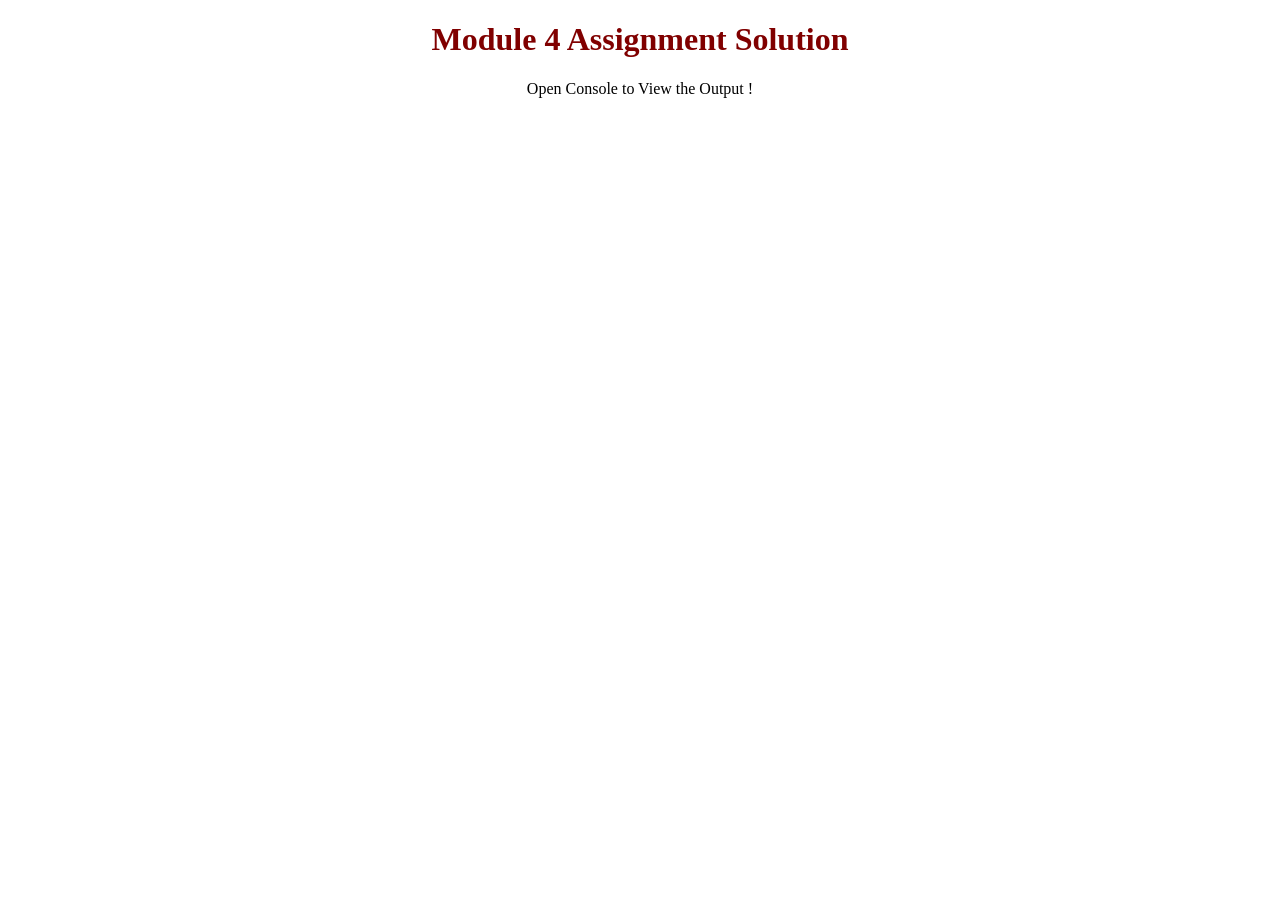
<file: mod4Solu/index.html>
<!DOCTYPE html>
<html>
<head>
  <script src="script.js"></script>
</head>
<body>

	<!--<script src="script.js"></script>-->

  <h1 id="heading" style="text-align: center; color: #800000;">Module 4 Assignment Solution</h1>
  
    <script src="helomsg.js"></script>
    <script src="byemsg.js"></script>
    <script src="script.js"></script>

    <p style="text-align: center;">Open Console to View the Output !</p>

</body>
</html>
</file>
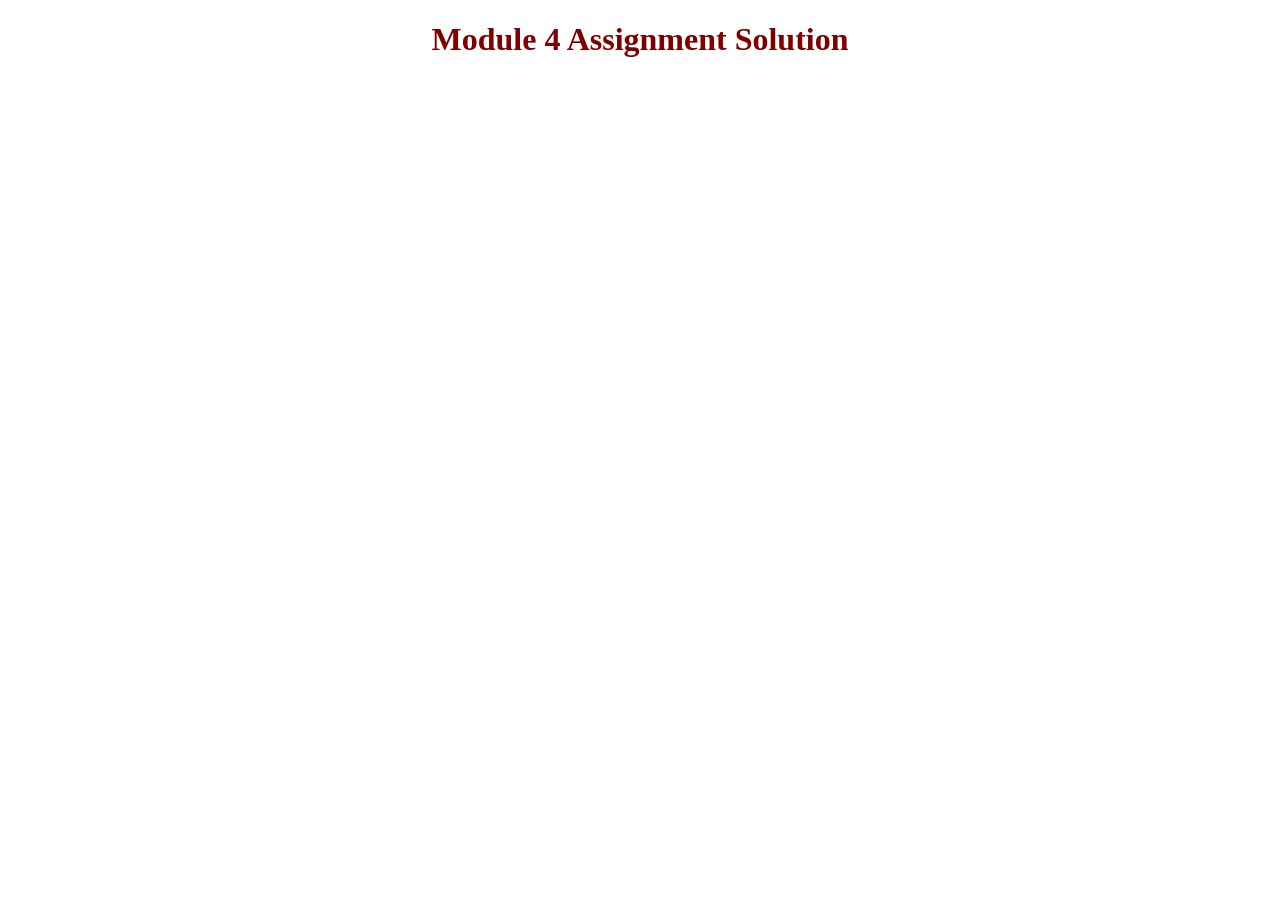
<file: mod4Solution/index.html>
<!DOCTYPE html>
<html>
<head>
  
</head>
<body>

  <h1 style="text-align: center; color: #800000;">Module 4 Assignment Solution</h1>
  
    <script src="script.js"></script>

    <!--(name[0]=='j' || name[0] == 'J') ?(console.log("GoodBye "+name)):console.log("Hello "+name);-->

</body>
</html>
</file>
